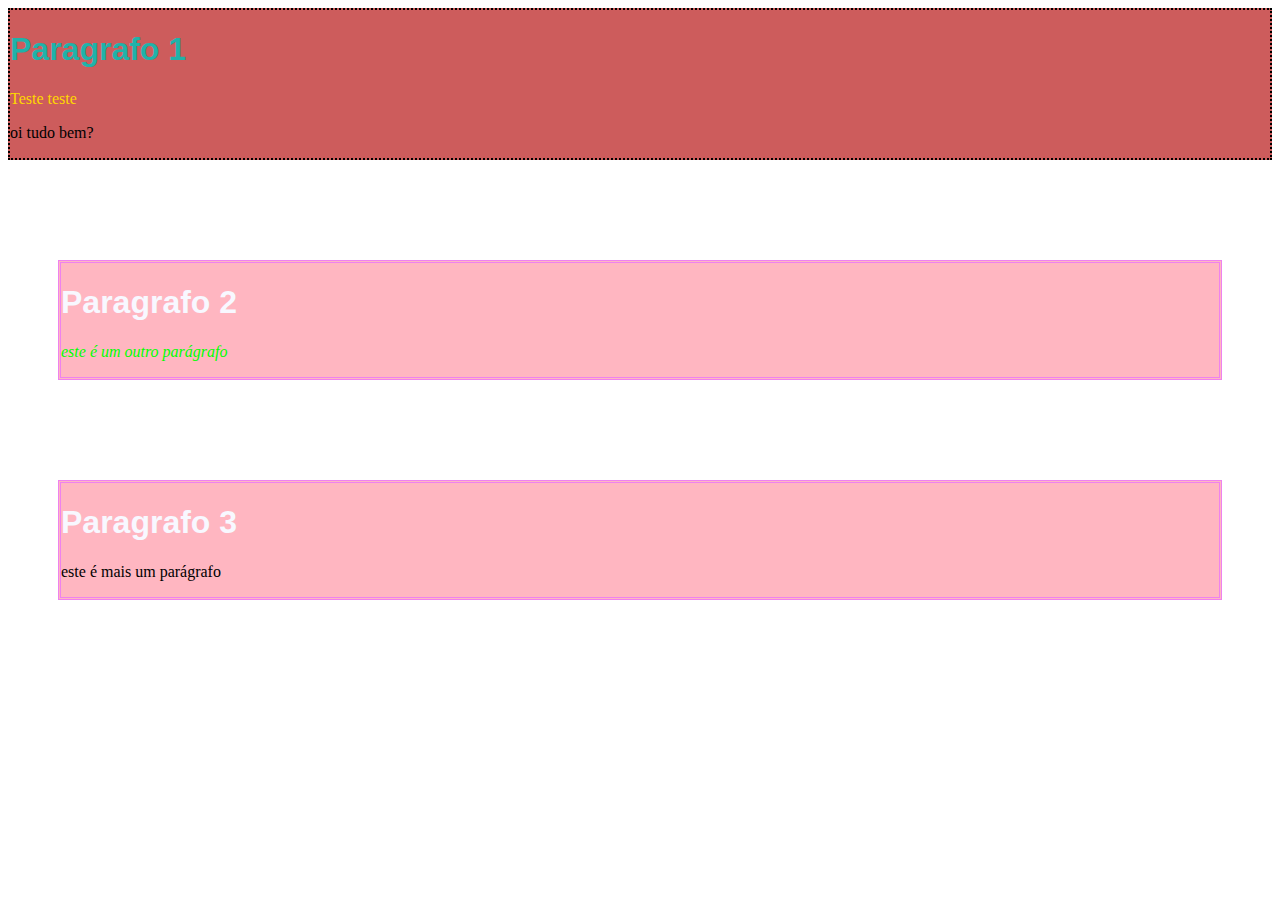
<file: aula04/index.html>
<!doctype html>
<html lang="pt-br">
<head>
  <meta charset="utf-8">
  <title>Aula 04</title>
  <meta name="description" content="Aula de CSS">
  <meta name="author" content="Jeff Prestes">
  <link rel="stylesheet" href="css/estilo.css">
</head>
<body>
	<div>
		<h1 id="title1">Paragrafo 1</h1>
    <p id="paragrafo1">Teste teste</p>
    <p>oi tudo bem?</p> 
  </div>
  <div class="alerta">
    <h1>Paragrafo 2</h1>
		<p id="p2">este é um outro parágrafo</p>
  </div> 
  <div class="alerta">
  <h1>Paragrafo 3 </h1>
  <p id="p3">este é mais um parágrafo</p>
</div>
</body>
</html>
</file>
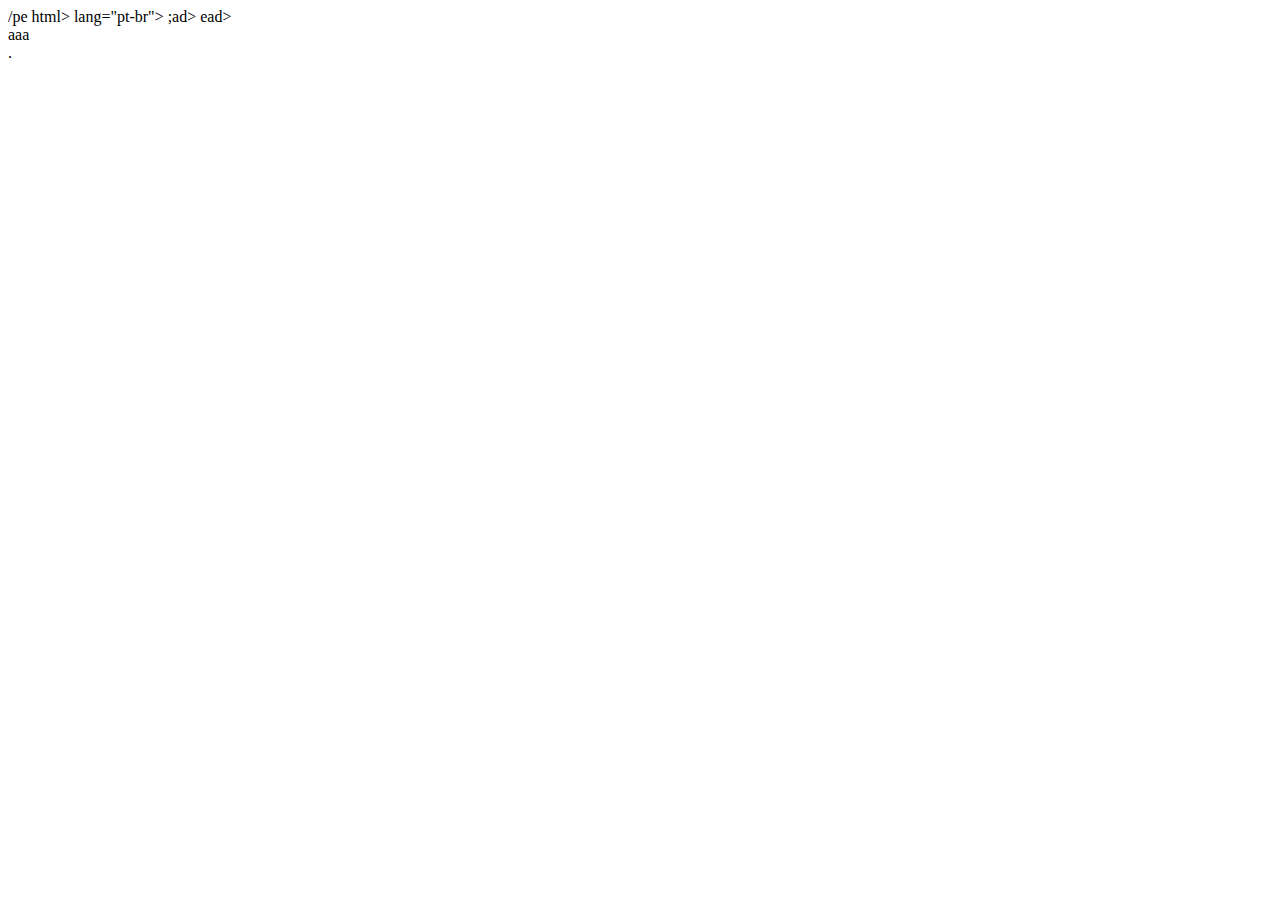
<file: aula05/index.html>
/pe html>
lang="pt-br">
;ad> 
<title>
    Javascript
</title>
ead>
<body>
   <div id="resultado">aaa</div>
   <script>
   document.write("olá,mundo!");
   var aliquota = 0,35;
   var precoDoProduto = 85;
   var impostoAPagar = 0;
   
   impostoAPAgar = aliquota*precoDoProduto;
   document.getElementById("resultado").innerHTML = impostoAPagar;
    </script>
    </body>
    .
</file>
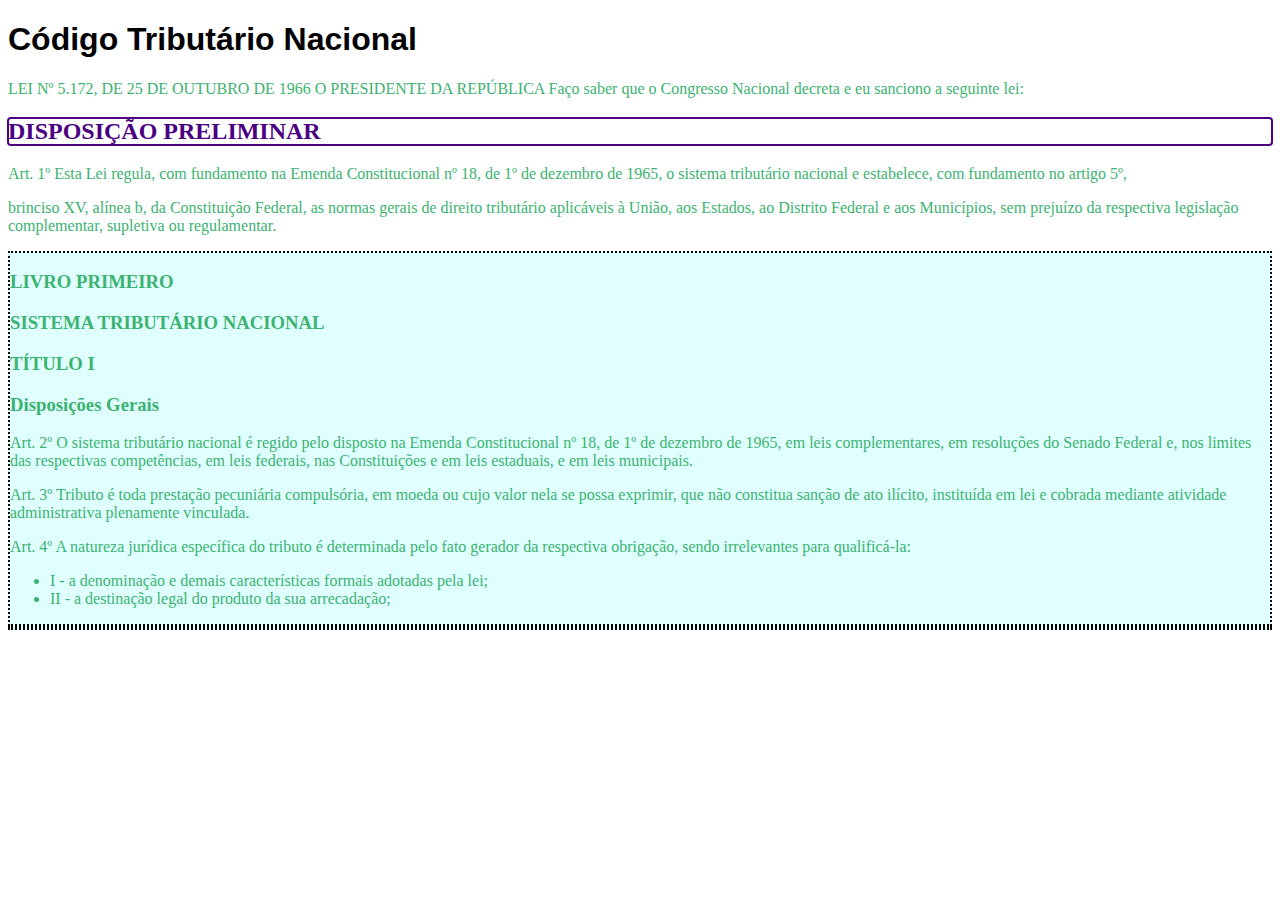
<file: aula04/ctn.html>
<!doctype html>
<html lang="pt-br">
<head>
  <meta charset="utf-8">
  <title>Aula 04</title>
  <meta name="codigo Tributário Nacional" content="Aula de CSS">
  <meta name="author" content="Jeff Prestes">
  <link rel="stylesheet" href="css/ctb.css">
</head>
<body>
	<div: id="cabeçalho">
   <h1> Código Tributário Nacional </h1>
    <p1: id="principal">LEI Nº 5.172, DE 25 DE OUTUBRO DE 1966</p1>
     <p2>O PRESIDENTE DA REPÚBLICA Faço saber que o Congresso Nacional decreta e eu sanciono a seguinte lei:</p2>
     <p></p>
    </div>
       <h2>DISPOSIÇÃO PRELIMINAR</h2>
       <p>Art. 1º Esta Lei regula, com fundamento na Emenda Constitucional nº 18, de 1º de dezembro de 1965, o sistema tributário nacional e estabelece, com fundamento no artigo 5º, </p>brinciso XV, alínea b, da Constituição Federal, as normas gerais de direito tributário aplicáveis à União, aos Estados, ao Distrito Federal e aos Municípios, sem prejuízo da respectiva legislação complementar, supletiva ou regulamentar.</p>
      <div>
        <h3> LIVRO PRIMEIRO </h3></h3>
        <p>
          <h3>SISTEMA TRIBUTÁRIO NACIONAL</h3>
        </p>
        <p>
          <h3>TÍTULO I</h3>
        </p>
        <p>
          <h3>Disposições Gerais</h3>
        </p>
        <p>Art. 2º O sistema tributário nacional é regido pelo disposto na Emenda Constitucional nº 18, de 1º de dezembro de 1965, em leis complementares, em resoluções do Senado Federal e, nos limites das respectivas competências, em leis federais, nas Constituições e em leis estaduais, e em leis municipais.</p>
        <p>Art. 3º Tributo é toda prestação pecuniária compulsória, em moeda ou cujo valor nela se possa exprimir, que não constitua sanção de ato ilícito, instituída em lei e cobrada mediante atividade administrativa plenamente vinculada.</p> 
      <p>Art. 4º A natureza jurídica específica do tributo é determinada pelo fato gerador da respectiva obrigação, sendo irrelevantes para qualificá-la:</p>
      <ul>
          <li>I - a denominação e demais características formais adotadas pela lei;</li>
          <li>II - a destinação legal do produto da sua arrecadação;</li>
        </ul>
      </div>
       <div>
        </body>
        </html>
</file>
<file: aula04/css/estilo.css>
div {
    background-color: indianred;   
    border-color: black;
    border-width: 2px;
    border-style: dotted;
}

h1 {
    font-family: 'Trebuchet MS', 'Lucida Sans Unicode', 'Lucida Grande', 'Lucida Sans', Arial, sans-serif;
    color: ghostwhite;
}

#paragrafo1 {
    color:gold;
}

#p2 {
    color: lime; 
    font-style: italic 
}

#title1 {
    color: lightseagreen;
}

.alerta {
    background-color: lightpink;
    border-color: violet;
    border-width: 3px;
    border-style: double;
    margin-bottom: 100px;
    margin-top: 100px;
    margin-left: 50px;
    margin-right: 50px
}
</file>
<file: aula04/css/ctb.css>
div {
    background-color: lightcyan;   
    border-color: black;
    border-width: 2px;
    border-style: dotted;
}

h1 {
    font-family: 'Trebuchet MS', 'Lucida Sans Unicode', 'Lucida Grande', 'Lucida Sans', Arial, sans-serif;
    color: black;
    shape-image-threshold: initial;
}

h2 {
    font-style: initial;
    color: indigo; 
    outline-style: auto;
}

#cabeçalho {
            color: mediumvioletred;
}

#principal {
    color: mediumseagreen;
}
</file>
